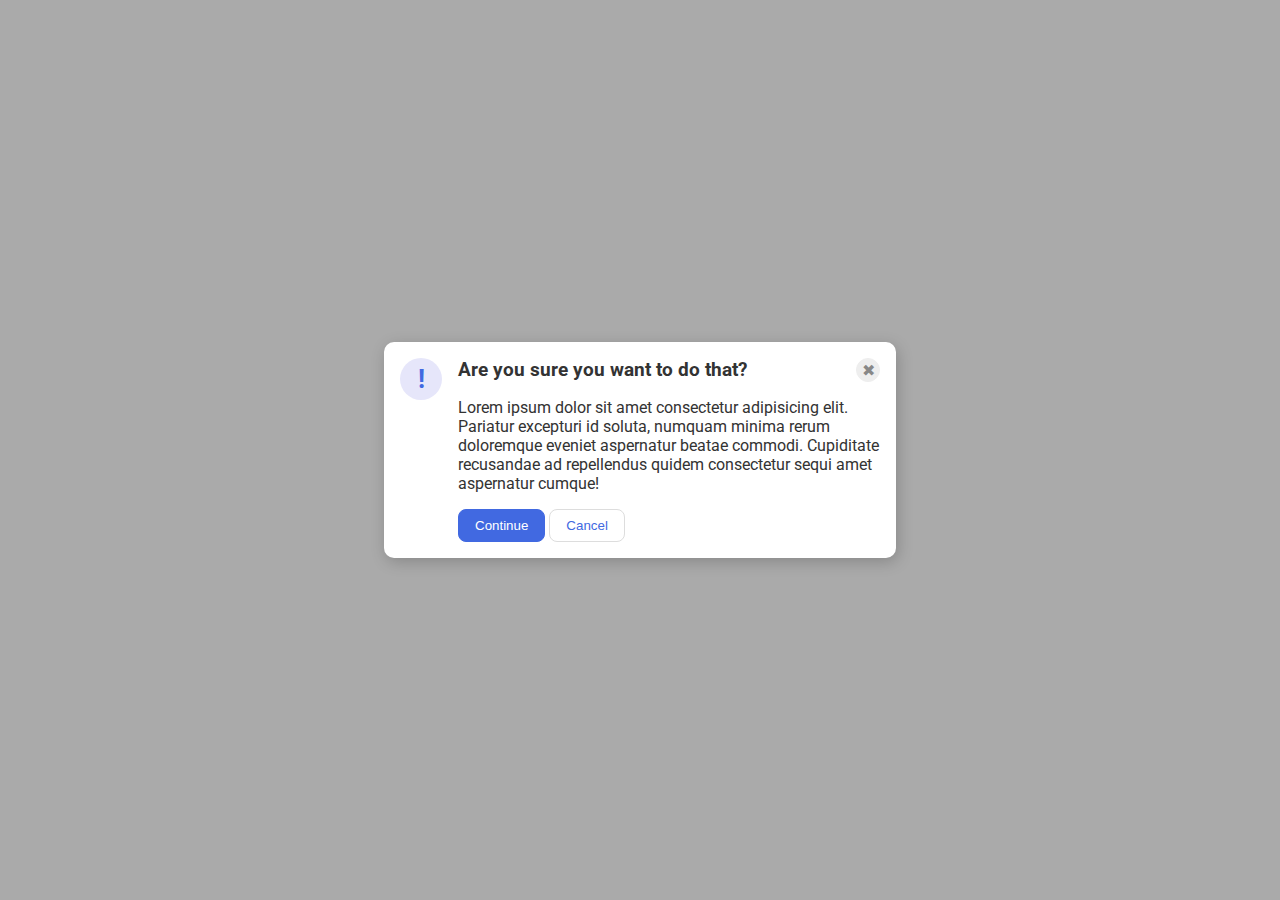
<file: flex/05-flex-modal/index.html>
<!DOCTYPE html>
<html lang="en">
  <head>
    <meta charset="UTF-8">
    <meta http-equiv="X-UA-Compatible" content="IE=edge">
    <meta name="viewport" content="width=device-width, initial-scale=1.0">
    <link rel="stylesheet" href="style.css">
    <title>Modal</title>
  </head>
  <body>
    <div class="modal">
      <div class="icon">!</div>
      <div class="content">
        <div class="container">
          <div class="header">Are you sure you want to do that?</div>
          <button class="close-button">✖</button>
        </div>
        <div class="text">Lorem ipsum dolor sit amet consectetur adipisicing elit. Pariatur excepturi id soluta, numquam minima rerum doloremque eveniet aspernatur beatae commodi. Cupiditate recusandae ad repellendus quidem consectetur sequi amet aspernatur cumque!</div>
        <button class="continue">Continue</button>
        <button class="cancel">Cancel</button>
      </div>
    </div>
  </body>
</html>
</file>
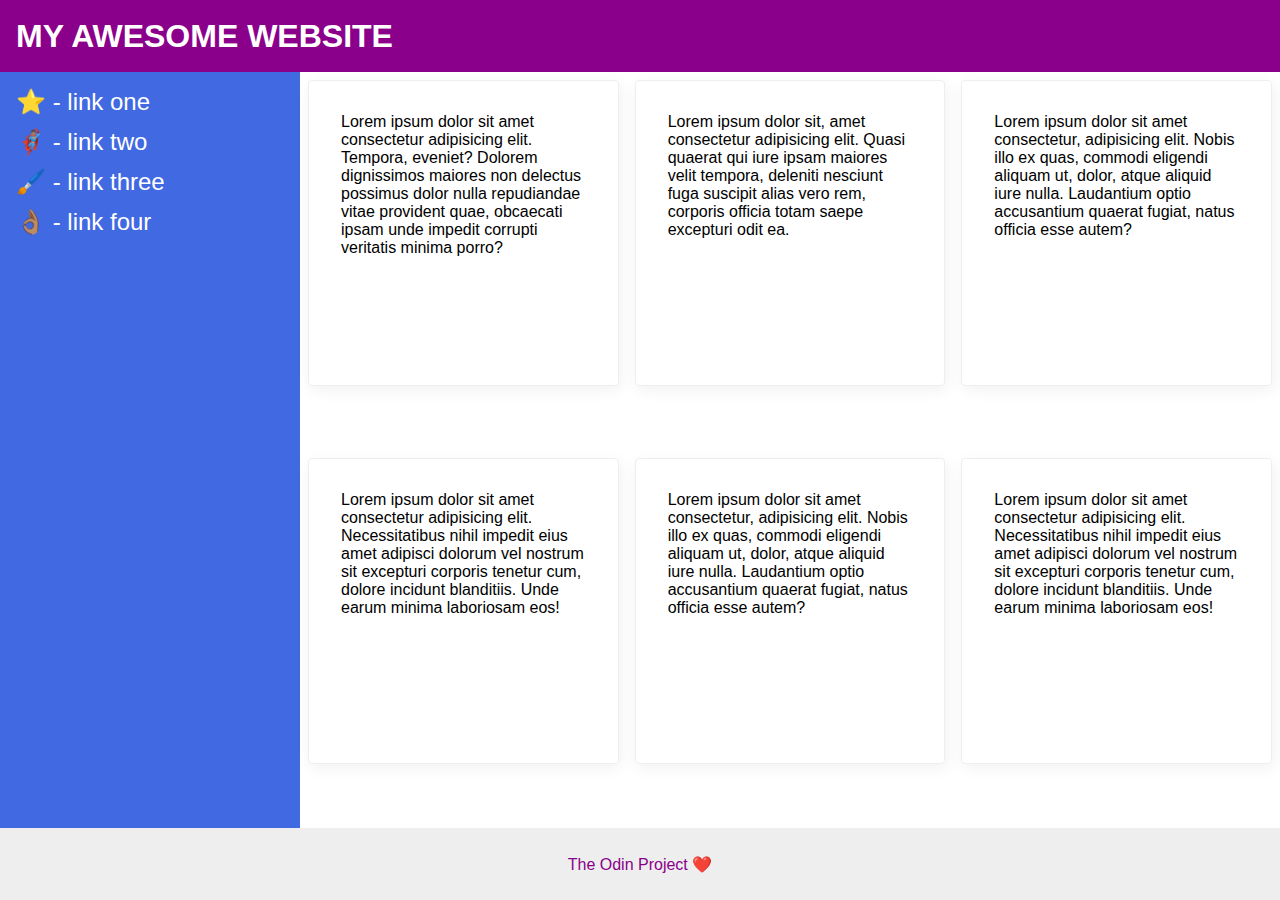
<file: flex/07-flex-layout-2/index.html>
<!DOCTYPE html>
<html lang="en">
  <head>
    <meta charset="UTF-8">
    <meta http-equiv="X-UA-Compatible" content="IE=edge">
    <meta name="viewport" content="width=device-width, initial-scale=1.0">
    <title>The Holy Grail</title>
    <link rel="stylesheet" href="style.css">
  </head>
  <body>
    <div class="header">
      MY AWESOME WEBSITE
    </div>
    <div class="main">
      <div class="sidebar">
        <ul>
          <li><a href="#">⭐ - link one</a></li>
          <li><a href="#">🦸🏽‍♂️ - link two</a></li>
          <li><a href="#">🖌️ - link three</a></li>
          <li><a href="#">👌🏽 - link four</a></li>
        </ul>
      </div>
      <div class="cards">
        <div class="card">Lorem ipsum dolor sit amet consectetur adipisicing elit. Tempora, eveniet? Dolorem dignissimos maiores non delectus possimus dolor nulla repudiandae vitae provident quae, obcaecati ipsam unde impedit corrupti veritatis minima porro?</div>
        <div class="card">Lorem ipsum dolor sit, amet consectetur adipisicing elit. Quasi quaerat qui iure ipsam maiores velit tempora, deleniti nesciunt fuga suscipit alias vero rem, corporis officia totam saepe excepturi odit ea.</div>
        <div class="card">Lorem ipsum dolor sit amet consectetur, adipisicing elit. Nobis illo ex quas, commodi eligendi aliquam ut, dolor, atque aliquid iure nulla. Laudantium optio accusantium quaerat fugiat, natus officia esse autem?</div>
        <div class="card">Lorem ipsum dolor sit amet consectetur adipisicing elit. Necessitatibus nihil impedit eius amet adipisci dolorum vel nostrum sit excepturi corporis tenetur cum, dolore incidunt blanditiis. Unde earum minima laboriosam eos!</div>
        <div class="card">Lorem ipsum dolor sit amet consectetur, adipisicing elit. Nobis illo ex quas, commodi eligendi aliquam ut, dolor, atque aliquid iure nulla. Laudantium optio accusantium quaerat fugiat, natus officia esse autem?</div>
        <div class="card">Lorem ipsum dolor sit amet consectetur adipisicing elit. Necessitatibus nihil impedit eius amet adipisci dolorum vel nostrum sit excepturi corporis tenetur cum, dolore incidunt blanditiis. Unde earum minima laboriosam eos!</div>
      </div>
    </div>
    <div class="footer">
      The Odin Project ❤️
    </div>
  </body>
</html>
</file>
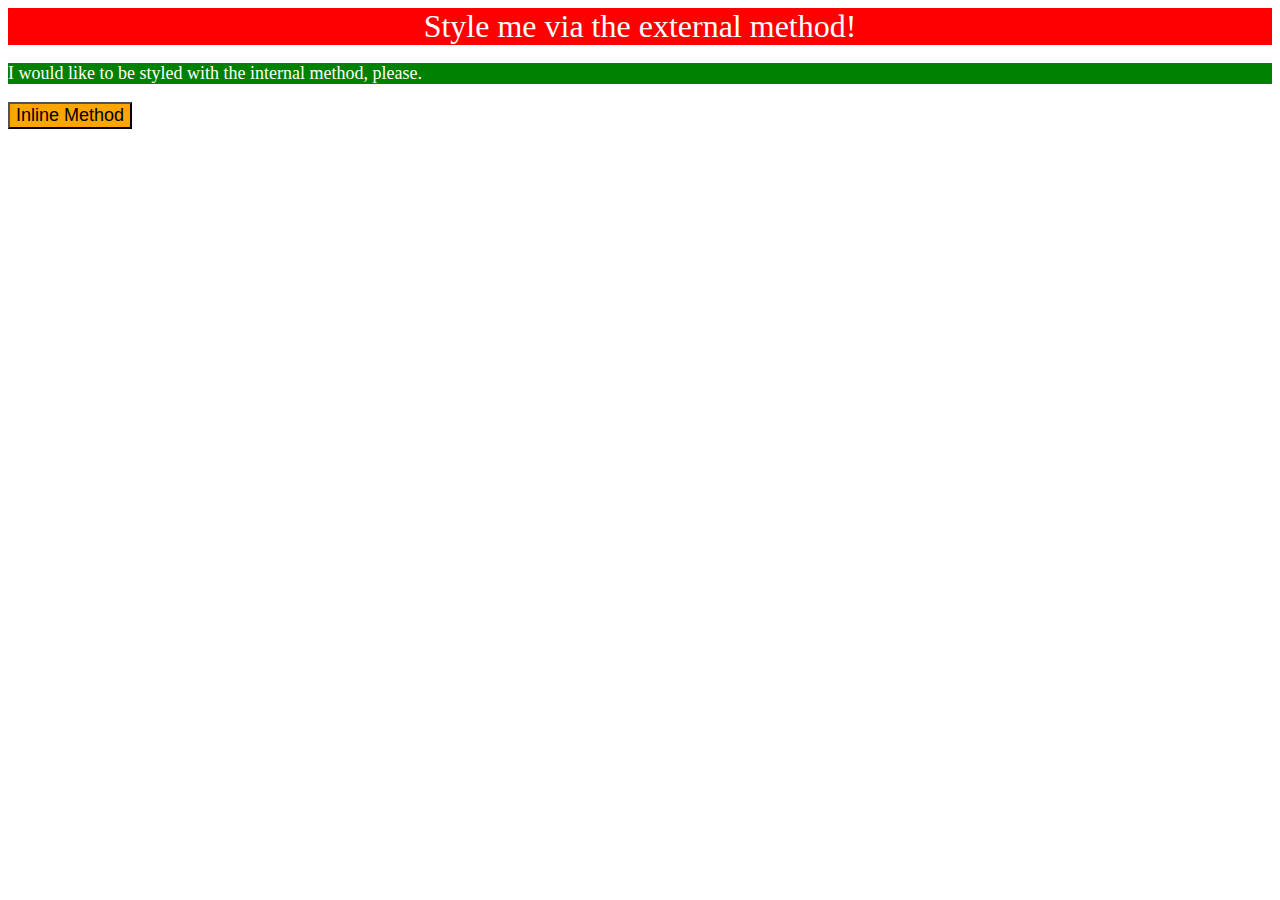
<file: foundations/01-css-methods/index.html>
<!DOCTYPE html>
<html lang="en">
  <head>
    <meta charset="UTF-8">
    <meta http-equiv="X-UA-Compatible" content="IE=edge">
    <meta name="viewport" content="width=device-width, initial-scale=1.0">
    <link rel="stylesheet" href="style.css">
    <style>
      p {
        color: white;
        background-color: green;
        font-size: 18px;
      }
    </style>
    <title>Methods for Adding CSS</title>
  </head>
  <body>
    <div>Style me via the external method!</div>
    <p>I would like to be styled with the internal method, please.</p>
    <button style="background-color: orange; font-size: 18px">Inline Method</button>
  </body>
</html>
</file>
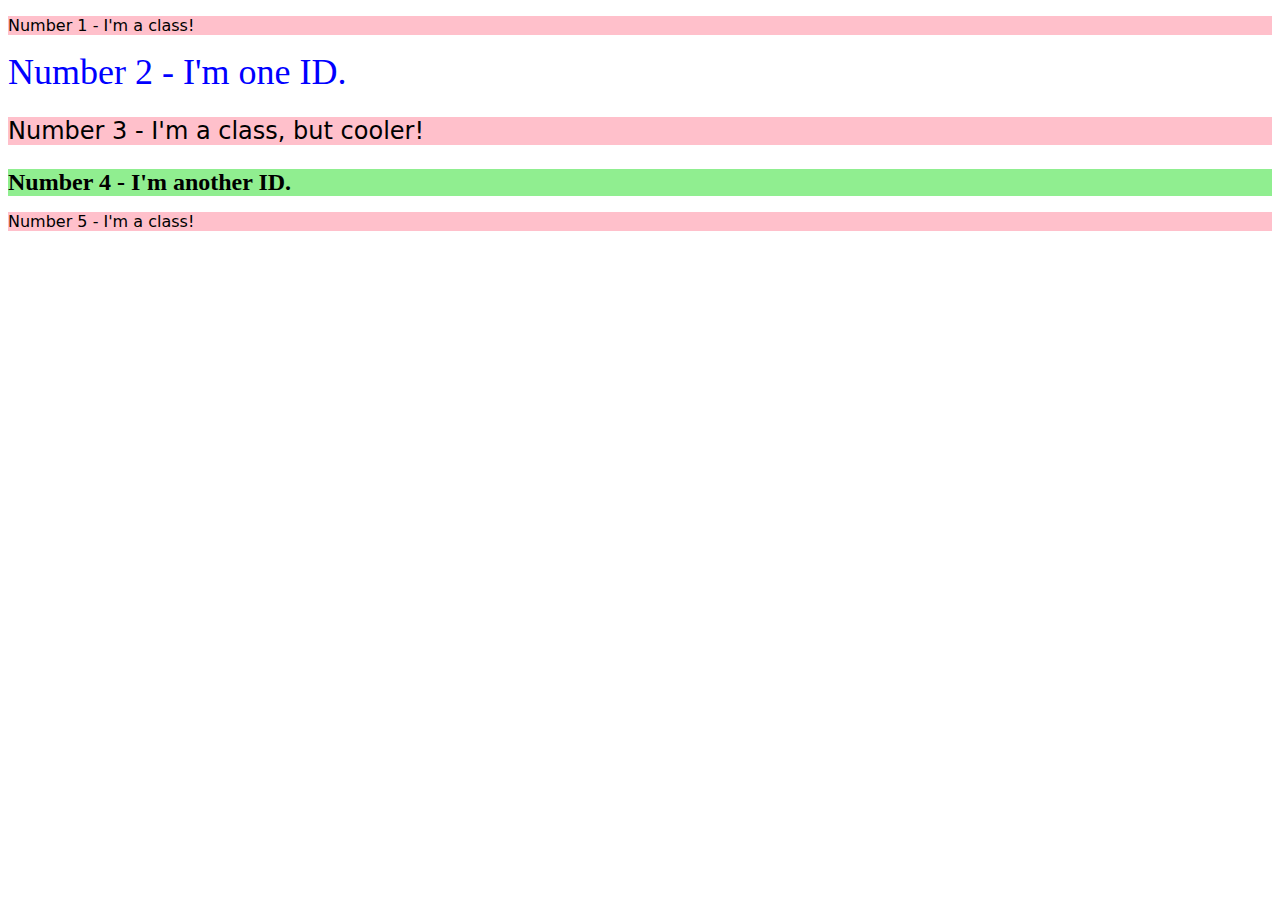
<file: foundations/02-class-id-selectors/index.html>
<!DOCTYPE html>
<html lang="en">
  <head>
    <meta charset="UTF-8">
    <meta http-equiv="X-UA-Compatible" content="IE=edge">
    <meta name="viewport" content="width=device-width, initial-scale=1.0">
    <title>Class and ID Selectors</title>
    <link rel="stylesheet" href="style.css">
  </head>
  <body>
    <p class="one odd">Number 1 - I'm a class!</p>
    <div id="two">Number 2 - I'm one ID.</div>
    <p class="three odd">Number 3 - I'm a class, but cooler!</p>
    <div id="four">Number 4 - I'm another ID.</div>
    <p class="five odd">Number 5 - I'm a class!</p>
  </body>
</html>
</file>
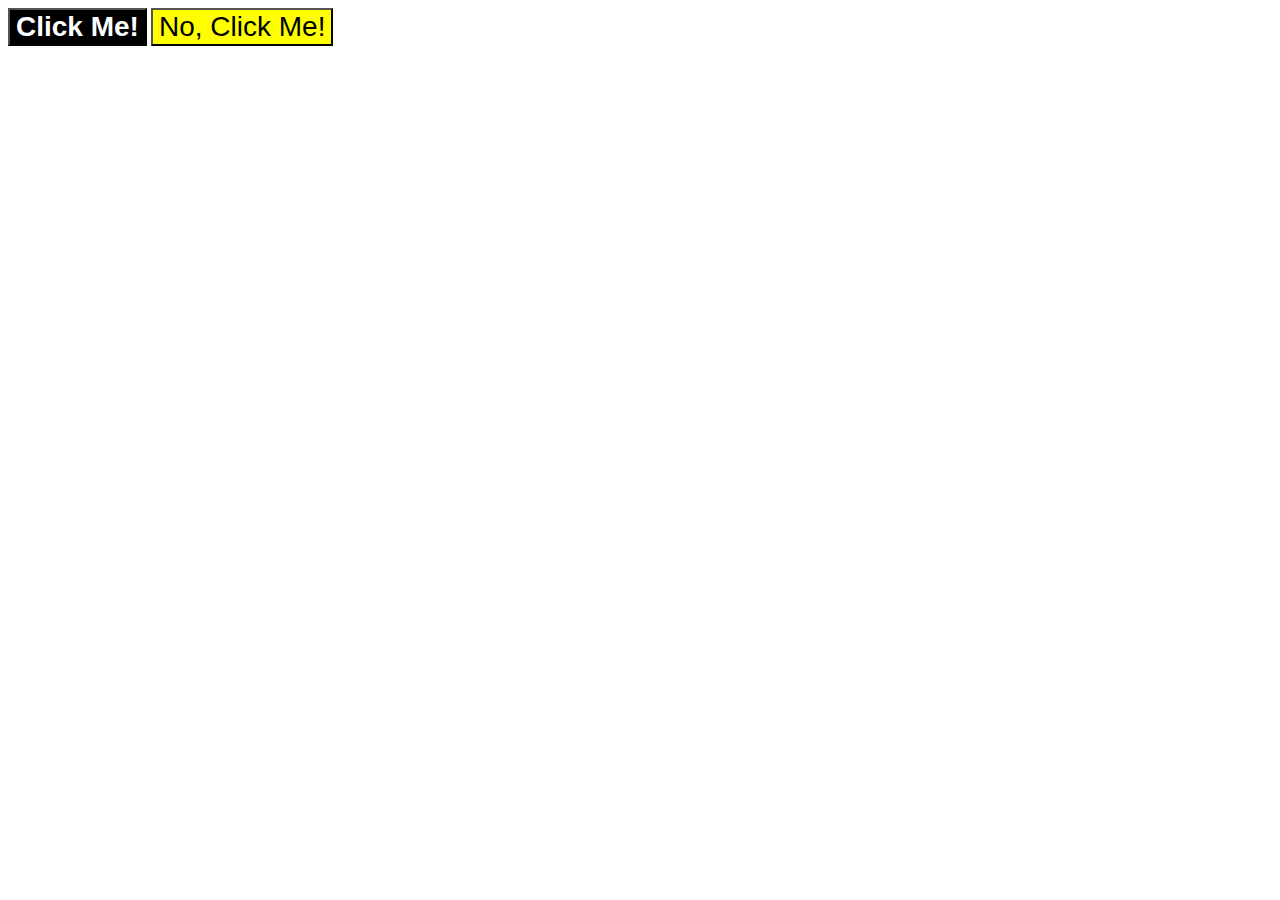
<file: foundations/03-grouping-selectors/index.html>
<!DOCTYPE html>
<html lang="en">
  <head>
    <meta charset="UTF-8">
    <meta http-equiv="X-UA-Compatible" content="IE=edge">
    <meta name="viewport" content="width=device-width, initial-scale=1.0">
    <title>Grouping Selectors</title>
    <link rel="stylesheet" href="style.css">
  </head>
  <body>
    <button class="black">Click Me!</button>
    <button class="yellow">No, Click Me!</button>
  </body>
</html>
</file>
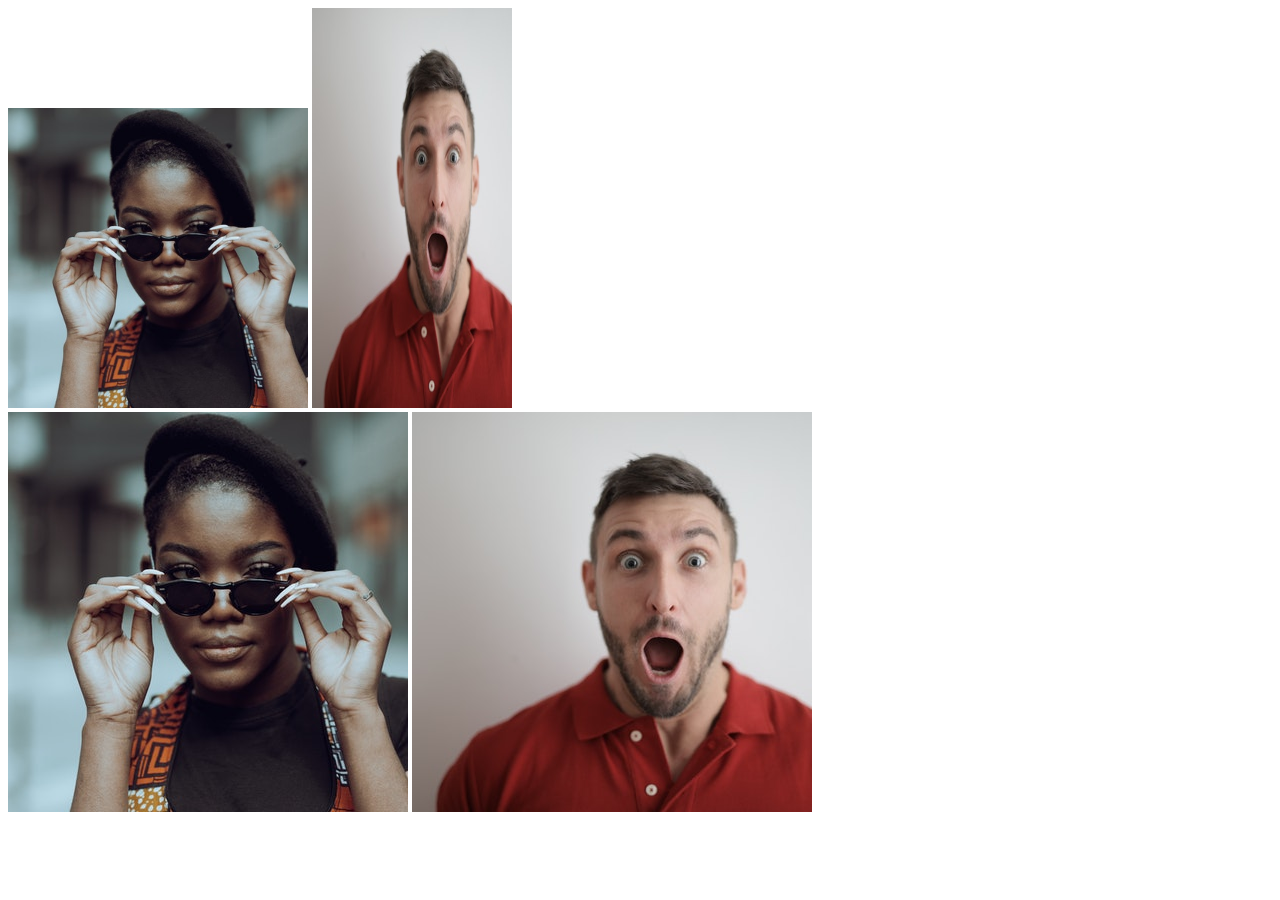
<file: foundations/04-chaining-selectors/index.html>
<!DOCTYPE html>
<html lang="en">
  <head>
    <meta charset="UTF-8">
    <meta http-equiv="X-UA-Compatible" content="IE=edge">
    <meta name="viewport" content="width=device-width, initial-scale=1.0">
    <title>Chaining Selectors</title>
    <link rel="stylesheet" href="style.css">
  </head>
  <body>
    <!-- Check image source path. Review Foundations lesson - Links and Images -->
    <!-- Use the classes BELOW this line -->
    <div>
      <img class="avatar proportioned" src="./images/pexels-katho-mutodo-8434791.jpg" alt="Woman with glasses">
      <img class="avatar distorted" src="./images/pexels-andrea-piacquadio-3777931.jpg" alt="Man with surprised expression">
    </div>
    <!-- Use the classes ABOVE this line -->
    <div>
      <img class="original proportioned" src="images/pexels-katho-mutodo-8434791.jpg" alt="Woman with glasses">
      <img class="original distorted" src="./images/pexels-andrea-piacquadio-3777931.jpg" alt="Man with surprised expression">
    </div>
  </body>
</html>
</file>
<file: flex/05-flex-modal/style.css>
@import url('https://fonts.googleapis.com/css2?family=Roboto:wght@400;700&display=swap');

html, body {
  height: 100%;
}

body {
  font-family: Roboto, sans-serif;
  margin: 0;
  background: #aaa;
  color: #333;
  /* I'll give you this one for free lol */
  display: flex;
  align-items: center;
  justify-content: center;
}

.modal {
  background: white;
  width: 480px;
  border-radius: 10px;
  box-shadow: 2px 4px 16px rgba(0,0,0,.2);
  display: flex;
  gap: 16px;
  padding: 16px;
}

.icon {
  color: royalblue;
  font-size: 26px;
  font-weight: 700;
  background: lavender;
  width: 42px;
  height: 42px;
  border-radius: 50%;
  display: flex;
  align-items: center;
  justify-content: center;
  flex-shrink: 0;
}

.close-button {
  background: #eee;
  border-radius: 50%;
  color: #888;
  font-weight: 400;
  font-size: 16px;
  height: 24px;
  width: 24px;
  display: flex;
  align-items: center;
  justify-content: center;
  border: 1px solid #eee;
  padding: 0;
}

button {
  cursor: pointer;
  padding: 8px 16px;
  border-radius: 8px;
}

button.continue {
  background: royalblue;
  border: 1px solid royalblue;
  color: white;
}

button.cancel {
  background: white;
  border: 1px solid #ddd;
  color: royalblue;
}

.container {
  display: flex;
  justify-content: space-between;
  font-weight: bold;
  font-size: 1.2em;
}

.text {
  margin: 16px 0;
}
</file>
<file: flex/07-flex-layout-2/style.css>
body {
  font-family: -apple-system, BlinkMacSystemFont, 'Segoe UI', Roboto, Oxygen, Ubuntu, Cantarell, 'Open Sans', 'Helvetica Neue', sans-serif;
  margin: 0;
  min-height: 100vh;
  display: flex;
  flex-direction: column;
}

.header {
  height: 72px;
  background: darkmagenta;
  color: white;
  font-size: 32px;
  font-weight: 900;
  display: flex;
  align-items: center;
  padding-left: 16px;
}

.footer {
  height: 72px;
  background: #eee;
  color: darkmagenta;
  display: flex;
  justify-content: center;
  align-items: center;
}

.sidebar {
  width: 300px;
  background: royalblue;
  box-sizing: border-box;
  flex-shrink: 0;
  padding: 16px;
}

.cards {
  width: 700px;
  flex: 1 1 auto;
  display: flex;
  flex-wrap: wrap;
  gap: 16px;
  padding: 8px;
}

.card {
  border: 1px solid #eee;
  box-shadow: 2px 4px 16px rgba(0,0,0,.06);
  border-radius: 4px;
  width: 200px;
  height: 240px;
  flex: 1 1 auto;
  padding: 32px;
}

.main {
  display: flex;
  justify-content: flex-start;
  flex: 1 1 auto;
}

ul {
  list-style-type: none;
  padding: 0;
  margin: 0;
  display: flex;
  flex-direction: column;
  gap: 12px;
  font-size: 24px;
}

a {
  text-decoration: none;
  color: white;
}
</file>
<file: foundations/01-css-methods/style.css>
div {
    background-color: red;
    color: white;
    font-size: 32px;
    text-align: center;
}
</file>
<file: foundations/02-class-id-selectors/style.css>
.odd {
    background-color: pink;
    font-family: Verdana, 'DejaVu Sans', sans-serif;
}

#two {
    color: blue;
    font-size: 36px;
}

.three {
    font-size: 24px;
}

#four {
    background-color: lightgreen;
    font-size: 24px;
    font-weight: bold;
}
</file>
<file: foundations/03-grouping-selectors/style.css>
.black, .yellow {
    font-size: 28px;
    font-family: Helvetica, 'Times New Roman', sans-serif;
}

.black {
    background-color: black;
    color: white;
    font-weight: bold;
}

.yellow {
    background-color: yellow;
    color: black;
}
</file>
<file: foundations/04-chaining-selectors/style.css>
/* Add CSS Styling */

.avatar.proportioned {
    width: 300px;
    height: auto;
}

.avatar.distorted {
    width: 200px;
    height: 400px;
}
</file>
